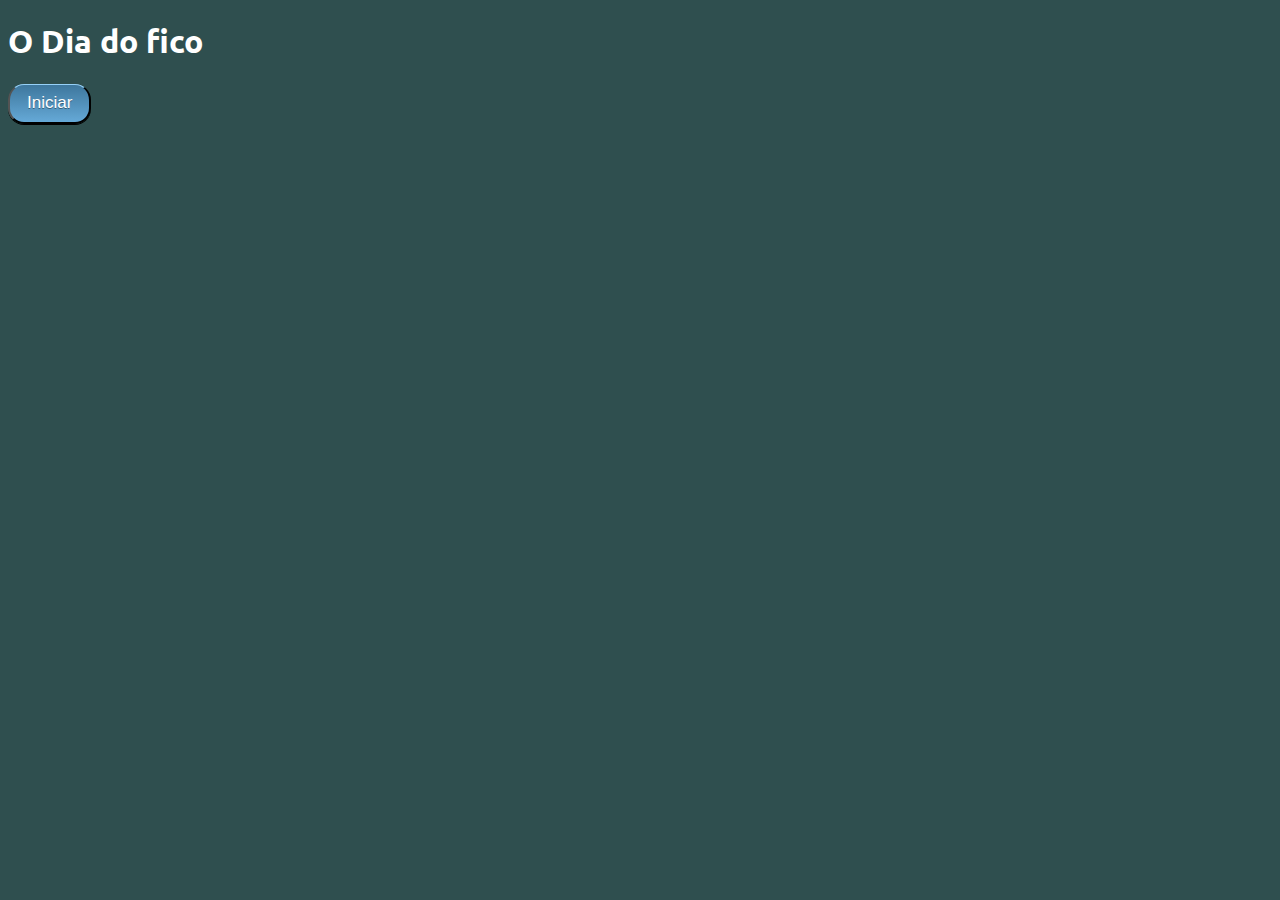
<file: index.html>
<!DOCTYPE html>
<html lang="pt-BR">
    <head>
        <meta charset="UTF-8" />
        <meta name="viewport" content="width=device-width, initial-scale=1.0" />
        <link rel="stylesheet" href="css/style.css">
        <title>Dia do fico</title>
    </head>
    <body>
        <style>
            @import url('https://fonts.googleapis.com/css2?family=Ubuntu:wght@300&display=swap');
        </style>
        <h1>O Dia do fico</h1>
        <button id="btnIniciar" type="button" onclick="iniciar()">Iniciar</button>
        <script src="js/diadofico.js"></script>
    </body>
</html>
</file>
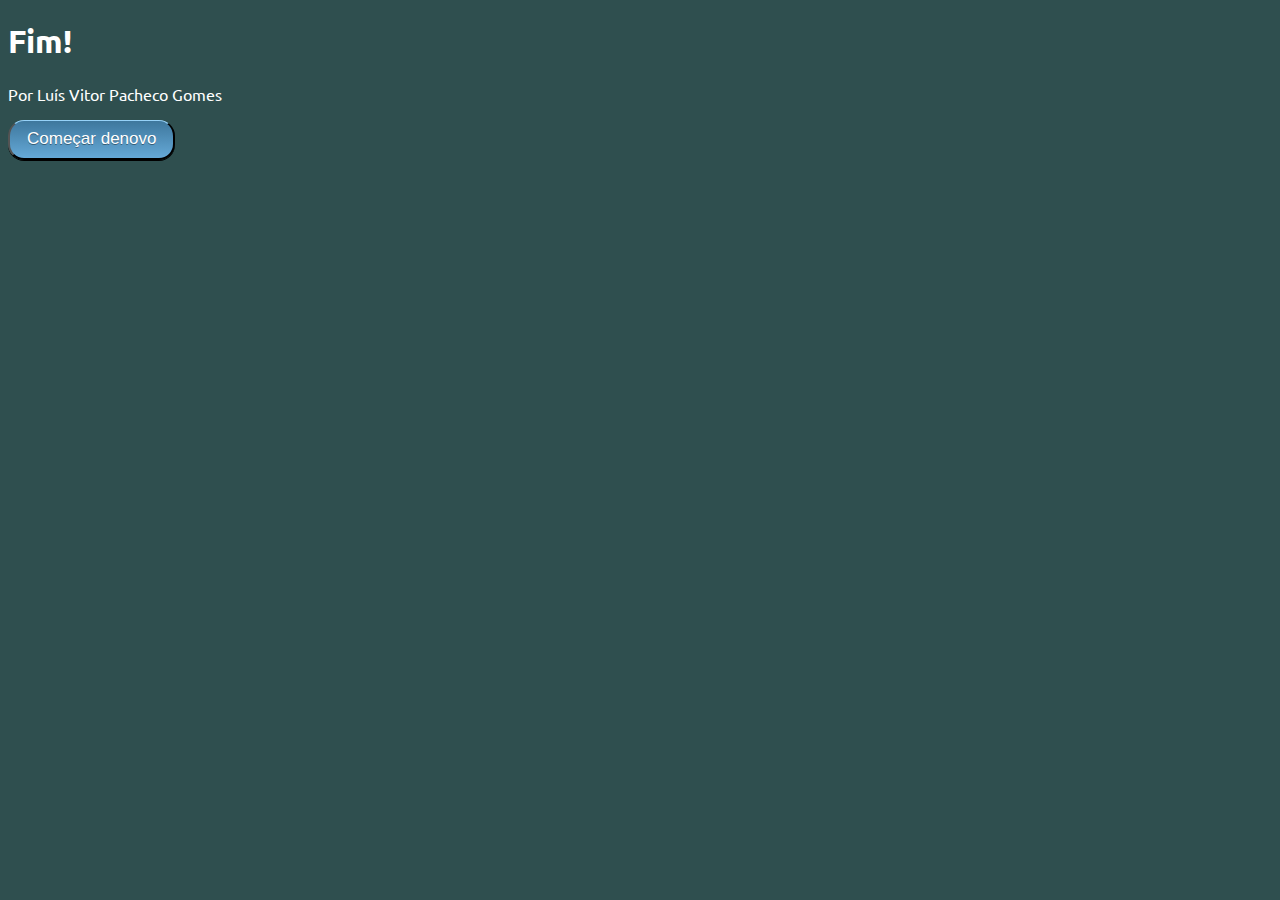
<file: fim.html>
<!DOCTYPE html>
<html lang="pt-BR">
    <head>
        <meta charset="UTF-8" />
        <meta name="viewport" content="width=device-width, initial-scale=1.0" />
        <link rel="stylesheet" href="css/style.css">
        <title>Dia do fico</title>
    </head>
    <body>
        <style>
            @import url('https://fonts.googleapis.com/css2?family=Ubuntu:wght@300&display=swap');
        </style>
        <h1>Fim!</h1>
        <p>Por Luís Vitor Pacheco Gomes</p>
        <button id="btnIniciar" type="button" onclick="iniciar()">Começar denovo</button>
        <script src="js/diadofico.js"></script>
    </body>
</html>
</file>
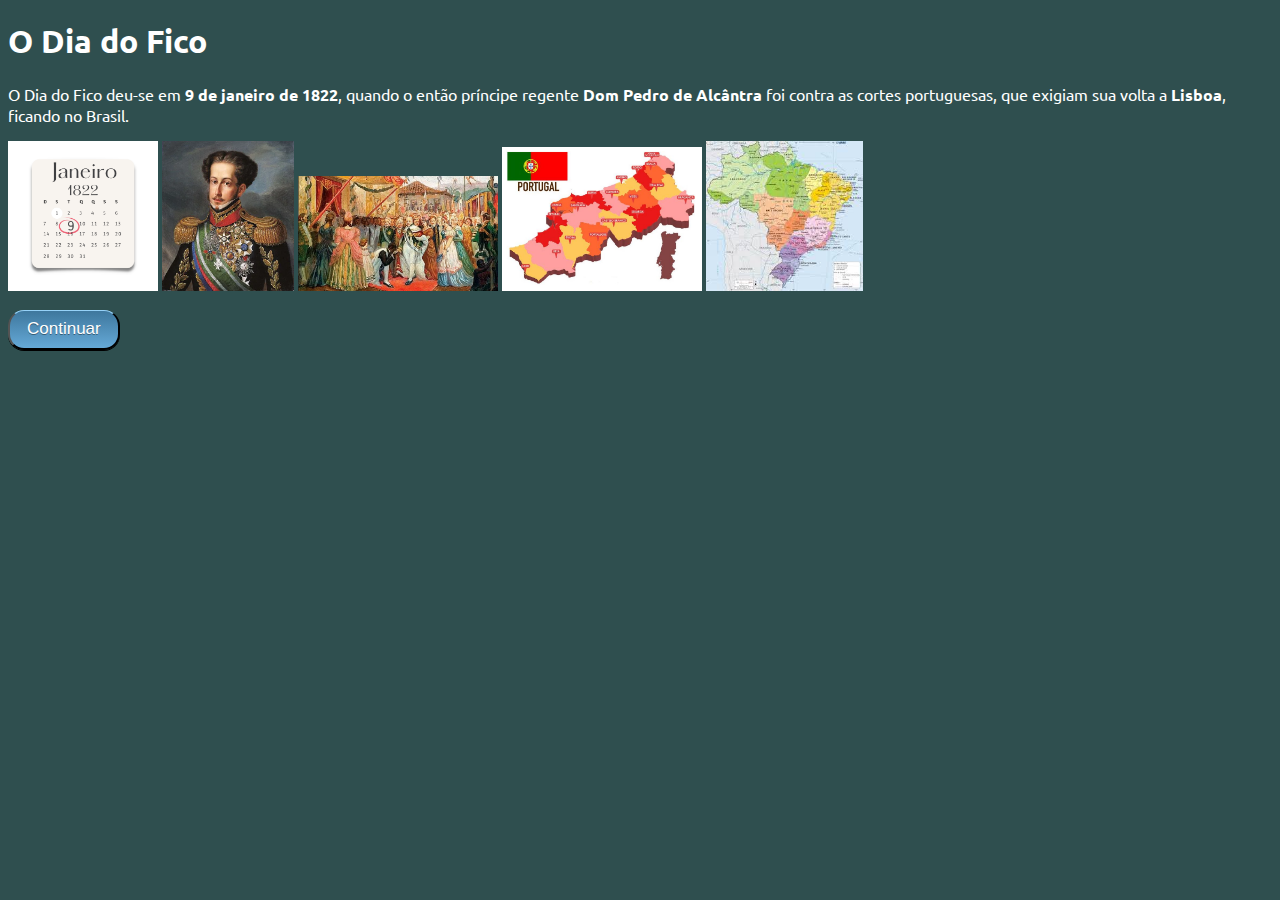
<file: pagina1.html>
<!DOCTYPE html>
<html lang="pt-BR">
    <head>
        <meta charset="UTF-8" />
        <meta name="viewport" content="width=device-width, initial-scale=1.0" />
        <link rel="stylesheet" href="css/style.css">
        <title>Dia do fico</title>
    </head>
    <body>
        <style>
            @import url('https://fonts.googleapis.com/css2?family=Ubuntu:wght@300&display=swap');
        </style>
        <h1>O Dia do Fico</h1>
        <p>O Dia do Fico deu-se em <strong>9 de janeiro de 1822</strong>, quando o então príncipe regente <strong>Dom Pedro de Alcântra</strong> foi contra as cortes portuguesas, que exigiam sua volta a <strong>Lisboa</strong>, ficando no Brasil.</p>
        <img src="img/calendario.png">
        <img src="img/dom-pedro.webp">
        <img src="img/familia-real.jpg">
        <img src="img/portugal-mapa.jpg">
        <img src="img/brasil-mapa.jpeg">
        <p><button id="btnContinuar" type="button" onclick="ContinuarDaPagina1()">Continuar</button></p>
        <script src="js/diadofico.js"></script>
    </body>
</html>
</file>
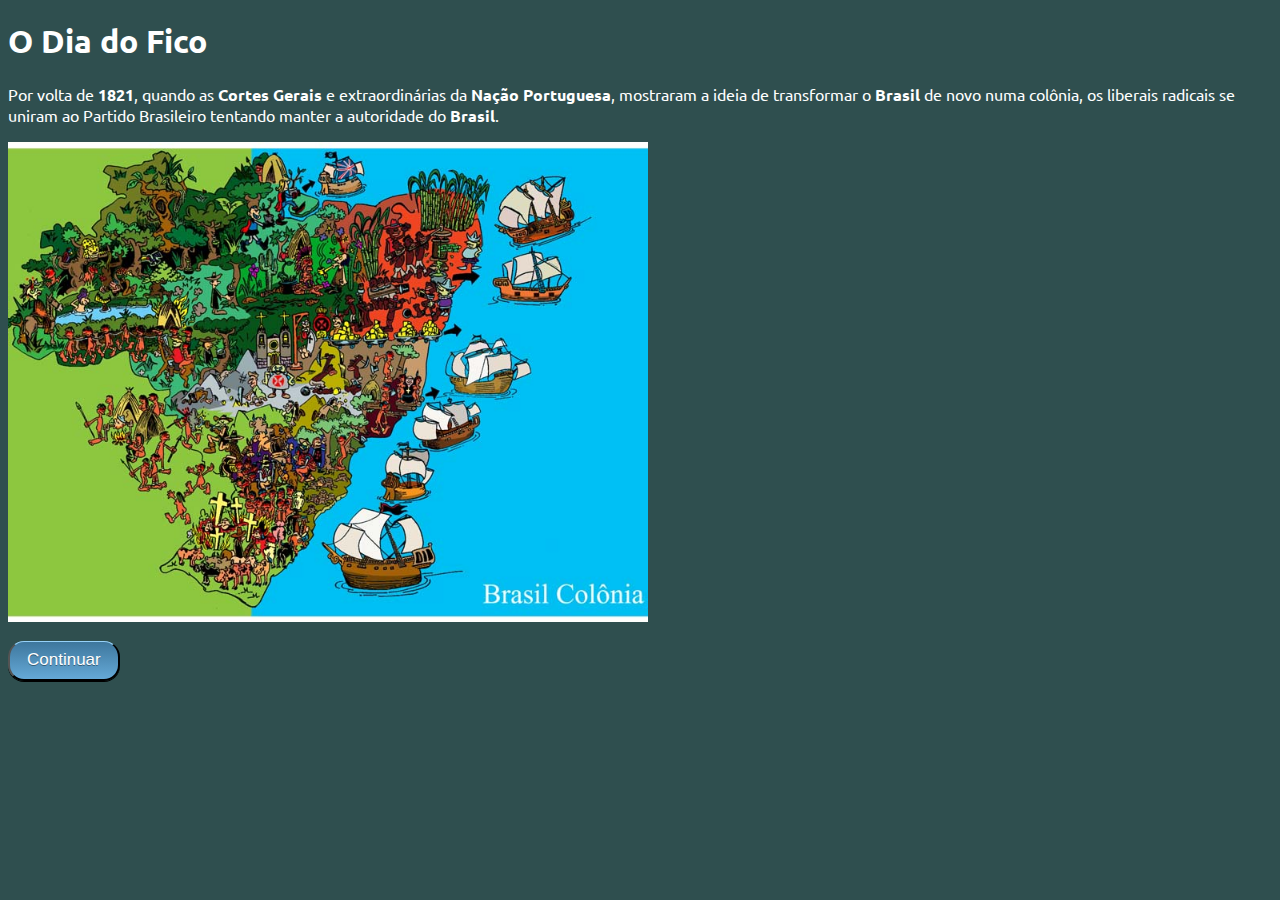
<file: pagina2.html>
<!DOCTYPE html>
<html lang="pt-BR">
    <head>
        <meta charset="UTF-8" />
        <meta name="viewport" content="width=device-width, initial-scale=1.0" />
        <link rel="stylesheet" href="css/style.css">
        <title>Dia do fico</title>
    </head>
    <body>
        <style>
            @import url('https://fonts.googleapis.com/css2?family=Ubuntu:wght@300&display=swap');
        </style>
        <h1>O Dia do Fico</h1>
        <p>Por volta de <strong>1821</strong>, quando as <strong>Cortes Gerais</strong> e extraordinárias da <strong>Nação Portuguesa</strong>, mostraram a ideia de transformar o <strong>Brasil</strong> de novo numa colônia, os liberais radicais se uniram ao Partido Brasileiro tentando manter a autoridade do <strong>Brasil</strong>.</p>
        <img src="img/Brasil-colonia.jpg" class="brasil-colonia">
        <p><button id="btnContinuar" type="button" onclick="continuarDaPagina2()">Continuar</button></p>
        <script src="js/diadofico.js"></script>
    </body>
</html>
</file>
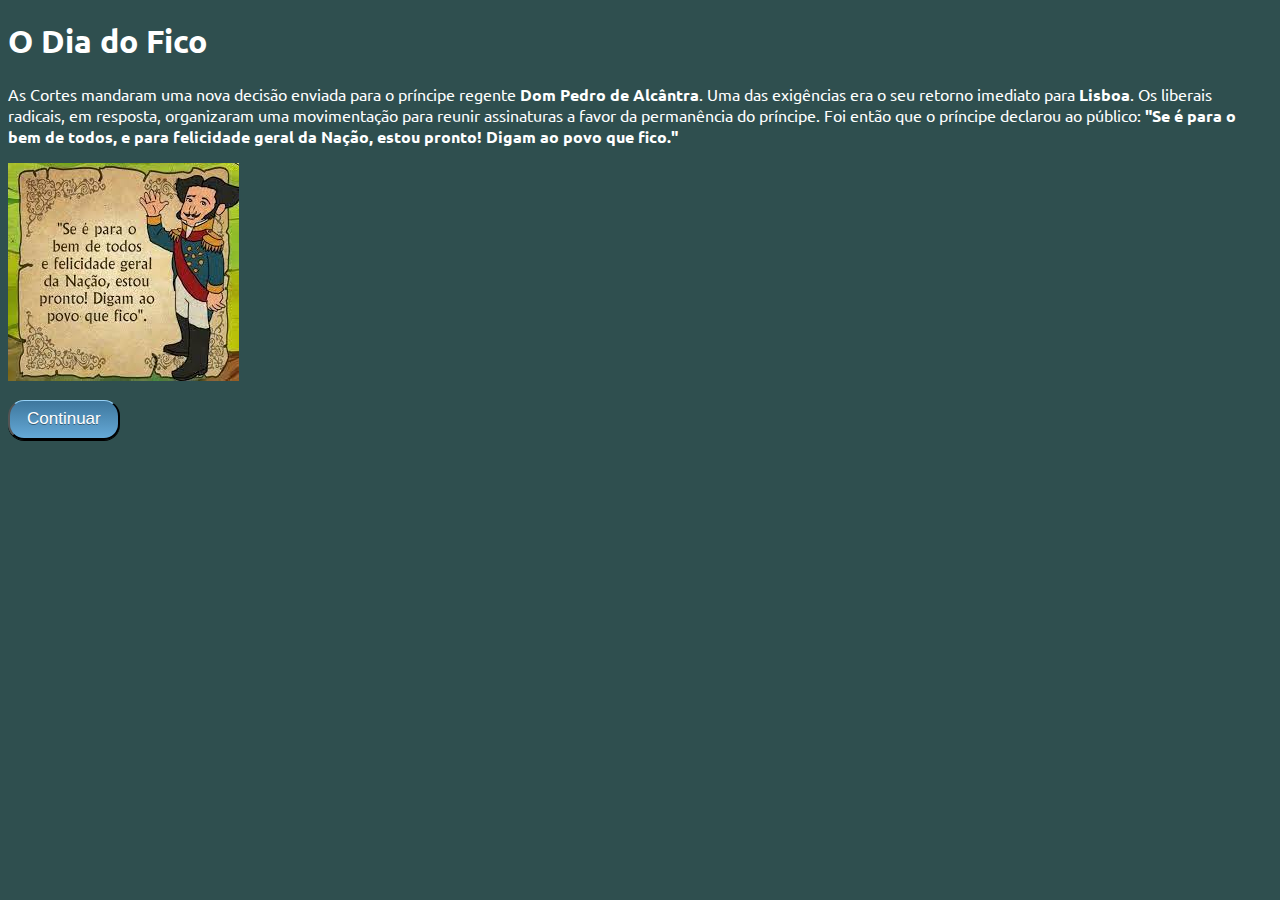
<file: pagina3.html>
<!DOCTYPE html>
<html lang="pt-BR">
    <head>
        <meta charset="UTF-8" />
        <meta name="viewport" content="width=device-width, initial-scale=1.0" />
        <link rel="stylesheet" href="css/style.css">
        <title>Dia do fico</title>
    </head>
    <body>
        <style>
            @import url('https://fonts.googleapis.com/css2?family=Ubuntu:wght@300&display=swap');
        </style>
        <h1>O Dia do Fico</h1>
        <p>As Cortes mandaram uma nova decisão enviada para o príncipe regente <strong>Dom Pedro de Alcântra</strong>. Uma das exigências era o seu retorno imediato para <strong>Lisboa</strong>. Os liberais radicais, em resposta, organizaram uma movimentação para reunir assinaturas a favor da permanência do príncipe. Foi então que o príncipe declarou ao público: <strong>"Se é para o bem de todos, e para felicidade geral da Nação, estou pronto! Digam ao povo que fico."</strong></p>
        <img src="img/frase-dompedro.jpeg" class="frase-dompedro">
        <p><button id="btnContinuar" type="button" onclick="continuarDaPagina3()">Continuar</button></p>
        <script src="js/diadofico.js"></script>
    </body>
</html>
</file>
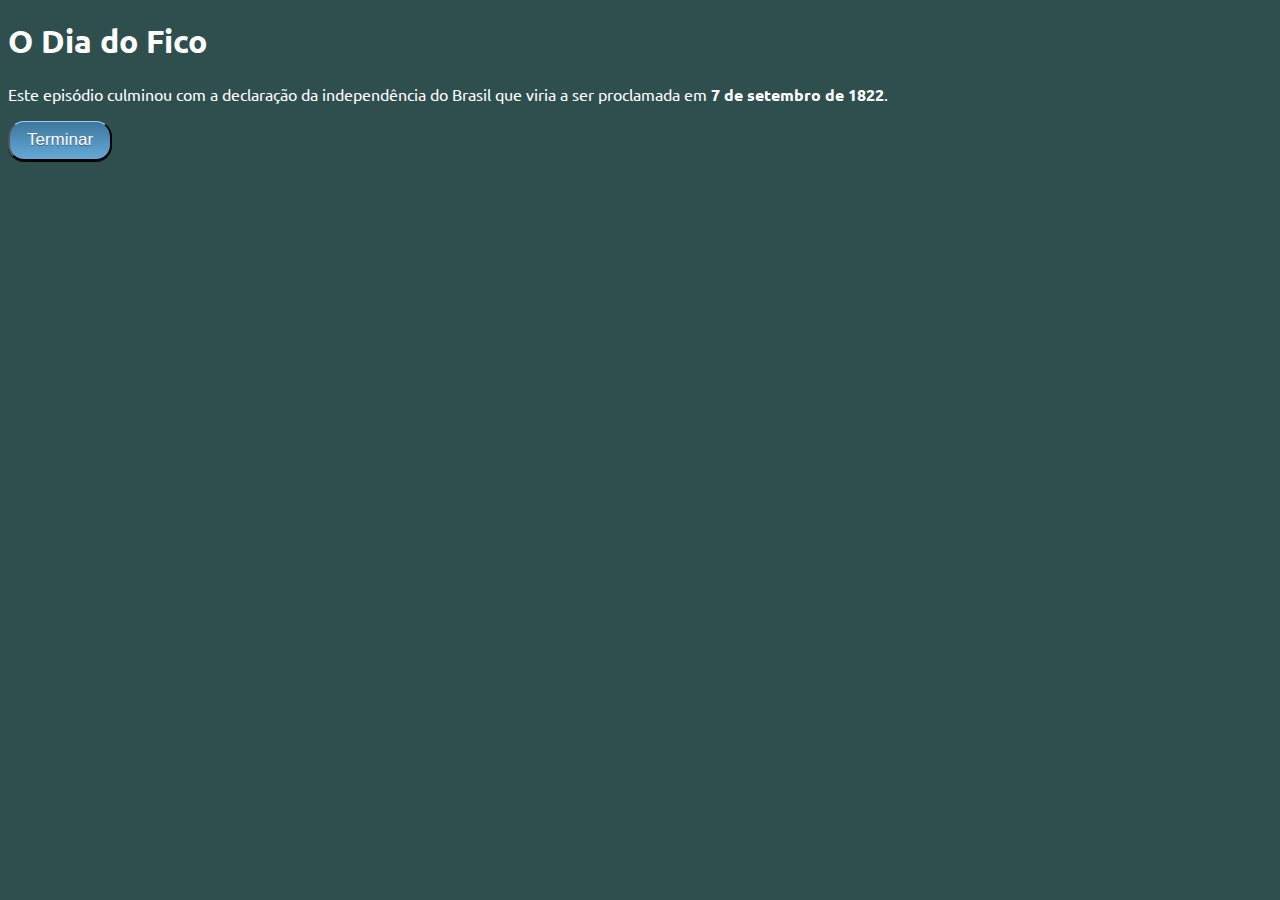
<file: pagina4.html>
<!DOCTYPE html>
<html lang="pt-BR">
    <head>
        <meta charset="UTF-8" />
        <meta name="viewport" content="width=device-width, initial-scale=1.0" />
        <link rel="stylesheet" href="css/style.css">
        <title>Dia do fico</title>
    </head>
    <body>
        <style>
            @import url('https://fonts.googleapis.com/css2?family=Ubuntu:wght@300&display=swap');
        </style>
        <h1>O Dia do Fico</h1>
        <p>Este episódio culminou com a declaração da independência do Brasil que viria a ser proclamada em <strong>7 de setembro de 1822</strong>.</p>
        <button id="btnIniciar" type="button" onclick="terminar()">Terminar</button>
        <script src="js/diadofico.js"></script>
    </body>
</html>
</file>
<file: css/style.css>
html {
    font-family: 'Ubuntu', sans-serif;
    background-color: darkslategrey;
    color: white;
}

button {
    border-top: 1px solid #96d1f8;
    background: #65a9d7;
    background: -webkit-gradient(linear, left top, left bottom, from(#3e779d), to(#65a9d7));
    background: -webkit-linear-gradient(top, #3e779d, #65a9d7);
    background: -moz-linear-gradient(top, #3e779d, #65a9d7);
    background: -ms-linear-gradient(top, #3e779d, #65a9d7);
    background: -o-linear-gradient(top, #3e779d, #65a9d7);
    padding: 8.5px 17px;
    -webkit-border-radius: 16px;
    -moz-border-radius: 16px;
    border-radius: 16px;
    -webkit-box-shadow: rgba(0, 0, 0, 1) 0 1px 0;
    -moz-box-shadow: rgba(0, 0, 0, 1) 0 1px 0;
    box-shadow: rgba(0, 0, 0, 1) 0 1px 0;
    text-shadow: rgba(0, 0, 0, .4) 0 1px 0;
    color: white;
    font-size: 17px;
    font-family: 'Lucida Grande', Helvetica, Arial, Sans-Serif;
    text-decoration: none;
    vertical-align: middle;
}

.button:hover {
    border-top-color: #28597a;
    background: #28597a;
    color: #ccc;
}

.button:active {
    border-top-color: #1b435e;
    background: #1b435e;
}

img {
    max-width:200px;
    max-height:150px;
    width: auto;
    height: auto;
}

.frase-dompedro {
    max-width:640px;
    max-height:480px;
    width: auto;
    height: auto;
}

.brasil-colonia {
    max-width:640px;
    max-height:480px;
    width: auto;
    height: auto;
}
</file>
